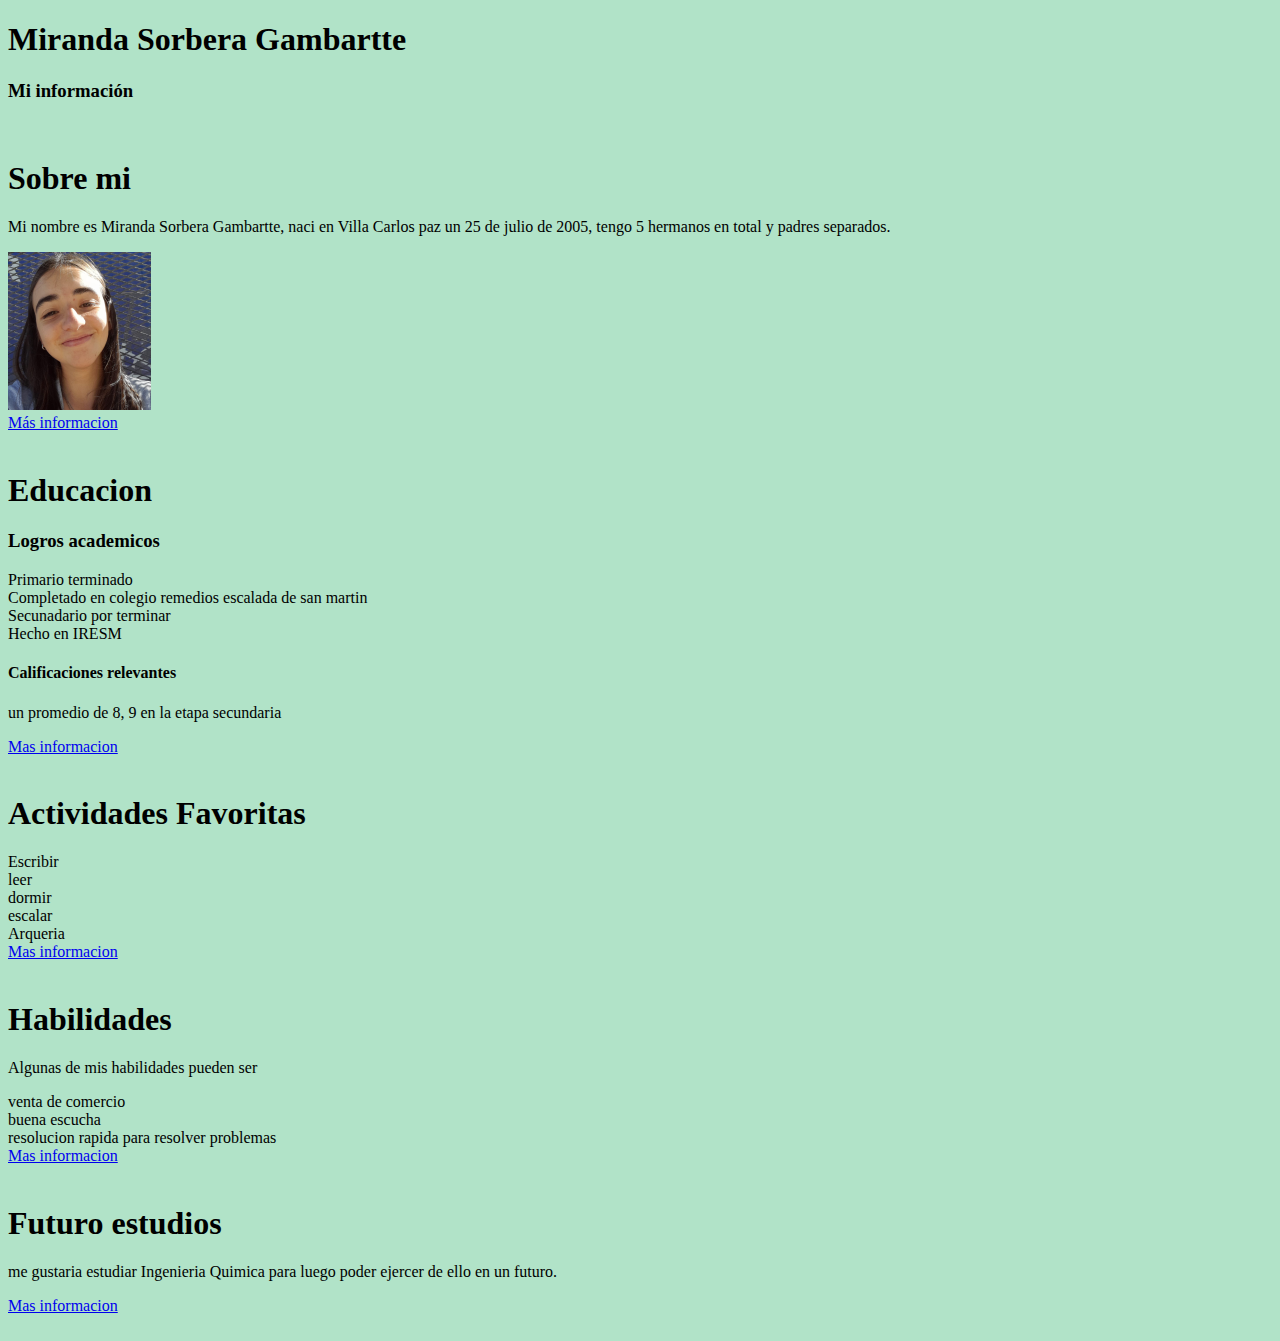
<file: trabajo html/index.html>
<!DOCTYPE html>
<html lang="es">
<head>
    <meta charset="UTF-8">
    <meta http-equiv="X-UA-Compatible" content="IE=edge">
    <meta name="viewport" content="width=device-width, initial-scale=1.0">
    <link rel="stylesheet" href="CSS/Diseño.CSS">
    <title>Sobre mi</title>
</head>
<body>
    <header>
    <h1>Miranda Sorbera Gambartte </h1>
    <h3>Mi información</h3><br>
</header>
<main>
    <section>
        <h1>Sobre mi</h1>
        <p>Mi nombre es Miranda Sorbera Gambartte, naci en Villa Carlos paz un 25 de julio de 2005, tengo 5 hermanos en total y padres separados.</p>
        <img src="img/foto.png"><br>
        <a href="paginas/sobremi.html">Más informacion</a>
    </section>
</main><br>
<main>
    <section>
        <h1>Educacion</h1>
        <h3>Logros academicos</h3>
        <li>Primario terminado<br>
           Completado en colegio remedios escalada de san martin
        </li>
        <li>Secunadario por terminar<br>
            Hecho en IRESM
        </li>
        <h4>Calificaciones relevantes</h4>
        <p>un promedio de 8, 9 en la etapa secundaria</p>
        <a href="paginas/educacion.html">Mas informacion</a>
    </section>
</main><br>
<main>
    <section>
        <H1> Actividades Favoritas</H1>
        <li>Escribir</li>
        <li>leer</li>
        <li>dormir</li>
        <li>escalar</li>
        <li>Arqueria</li>
        <a href="paginas/AF.html">Mas informacion</a>
    </section>
</main><br>
<main>
    <section>
      <h1>Habilidades</h1>
      <p>Algunas de mis habilidades pueden ser</p> 
      <li>venta de comercio</li>
      <li>buena escucha</li>
      <li>resolucion rapida para resolver problemas</li> 
      <a href="paginas/Hablidades.html">Mas informacion</a>
    </section>
</main><br>
<main>
    <section>
        <h1>Futuro estudios</h1>
        <p>me gustaria estudiar Ingenieria Quimica para luego poder ejercer de ello en un futuro.</p>
        <a href="paginas/FE.html">Mas informacion</a>
    </section>
</main><br>

</body>
</html>
</file>
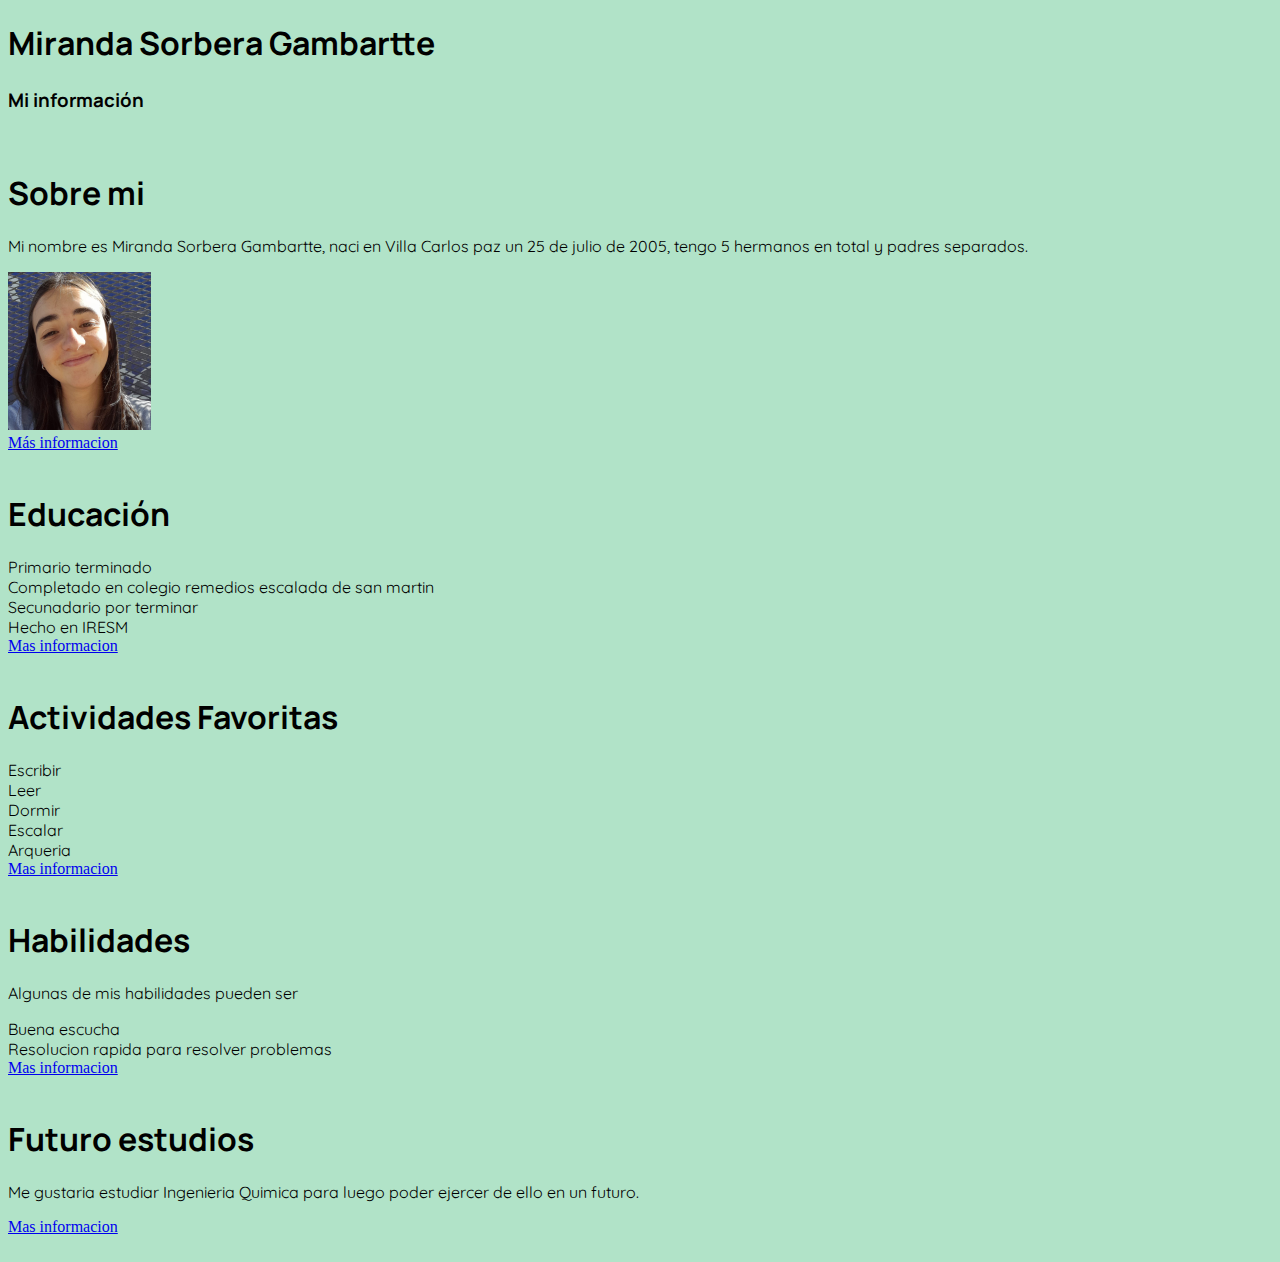
<file: trabajo/trabajo-sobre-mi-terminar--main/trabajo html/index.html>
<!DOCTYPE html>
<html lang="es">
<head>
    <meta charset="UTF-8">
    <meta http-equiv="X-UA-Compatible" content="IE=edge">
    <meta name="viewport" content="width=device-width, initial-scale=1.0">
    <link rel="stylesheet" href="CSS/Diseño.CSS">
    <link rel="preconnect" href="https://fonts.googleapis.com">
<link rel="preconnect" href="https://fonts.gstatic.com" crossorigin>
<link href="https://fonts.googleapis.com/css2?family=Manrope:wght@200;300;400;500;600;700;800&display=swap" rel="stylesheet">
<link rel="preconnect" href="https://fonts.googleapis.com">
<link rel="preconnect" href="https://fonts.gstatic.com" crossorigin>
<link href="https://fonts.googleapis.com/css2?family=Quicksand:wght@300;400;500;600;700&display=swap" rel="stylesheet">
    <title>Sobre mi</title>
</head>
<body>
    <header>
    <h1>Miranda Sorbera Gambartte </h1>
    <h3>Mi información</h3><br>
</header>
<main>
    <section>
        <h1>Sobre mi</h1>
        <p>Mi nombre es Miranda Sorbera Gambartte, naci en Villa Carlos paz un 25 de julio de 2005, tengo 5 hermanos en total y padres separados.</p>
        <img src="img/foto.png"><br>
        <a href="paginas/sobremi.html">Más informacion</a>
    </section>
</main><br>
<main>
    <section>
        <h1>Educación</h1>
        <li>Primario terminado<br>
           Completado en colegio remedios escalada de san martin
        </li>
        <li>Secunadario por terminar<br>
            Hecho en IRESM
        </li>
        
        <a href="paginas/educacion.html">Mas informacion</a>
    </section>
</main><br>
<main>
    <section>
        <H1> Actividades Favoritas</H1>
        <li>Escribir</li>
        <li>Leer</li>
        <li>Dormir</li>
        <li>Escalar</li>
        <li>Arqueria</li>
        <a href="paginas/AF.html">Mas informacion</a>
    </section>
</main><br>
<main>
    <section>
      <h1>Habilidades</h1>
      <p>Algunas de mis habilidades pueden ser</p>
      <li>Buena escucha</li>
      <li>Resolucion rapida para resolver problemas</li> 
      <a href="paginas/Hablidades.html">Mas informacion</a>
    </section>
</main><br>
<main>
    <section>
        <h1>Futuro estudios</h1>
        <p>Me gustaria estudiar Ingenieria Quimica para luego poder ejercer de ello en un futuro.</p>
        <a href="paginas/FE.html">Mas informacion</a>
    </section>
</main><br>

</body>
</html>
</file>
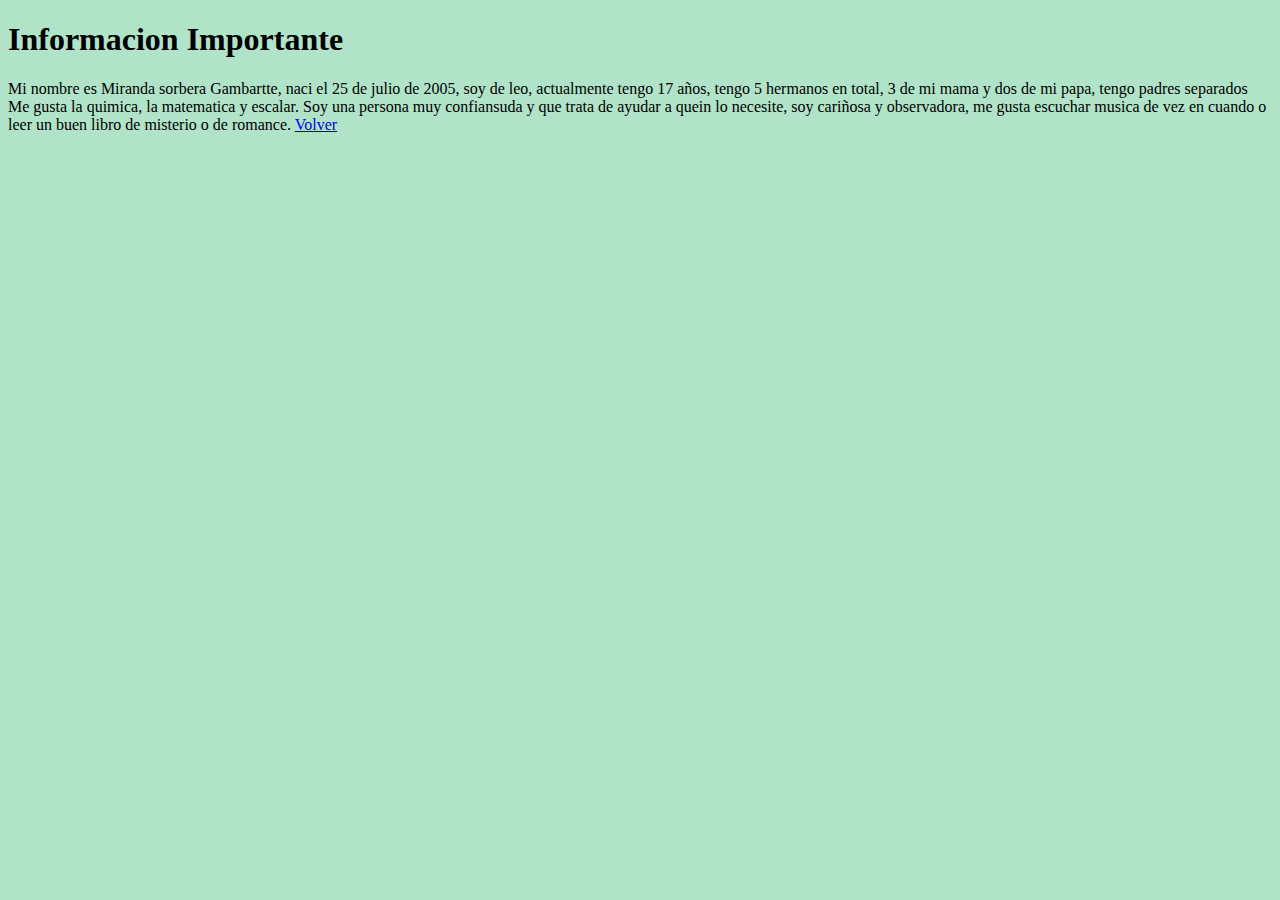
<file: trabajo html/paginas/sobremi.html>
<!DOCTYPE html>
<html lang="es">
<head>
    <link rel="stylesheet" href="../CSS/Diseño.CSS">
    <title>Sobre mi</title>
</head>
<body>
   <h1>Informacion Importante</h1>
   <p>Mi nombre es Miranda sorbera Gambartte, naci el 25 de julio de 2005, soy de leo, actualmente tengo 17 años, tengo 5 hermanos en total, 3 de mi mama y dos de mi papa, tengo padres separados<br>
    Me gusta la quimica, la matematica y escalar.
    Soy una persona muy confiansuda y que trata de ayudar a quein lo necesite, soy cariñosa y observadora, me gusta escuchar musica de vez en cuando o leer un buen libro de misterio o de romance.
    <a href="../index.html">Volver</a>
</body>
</html>
</file>
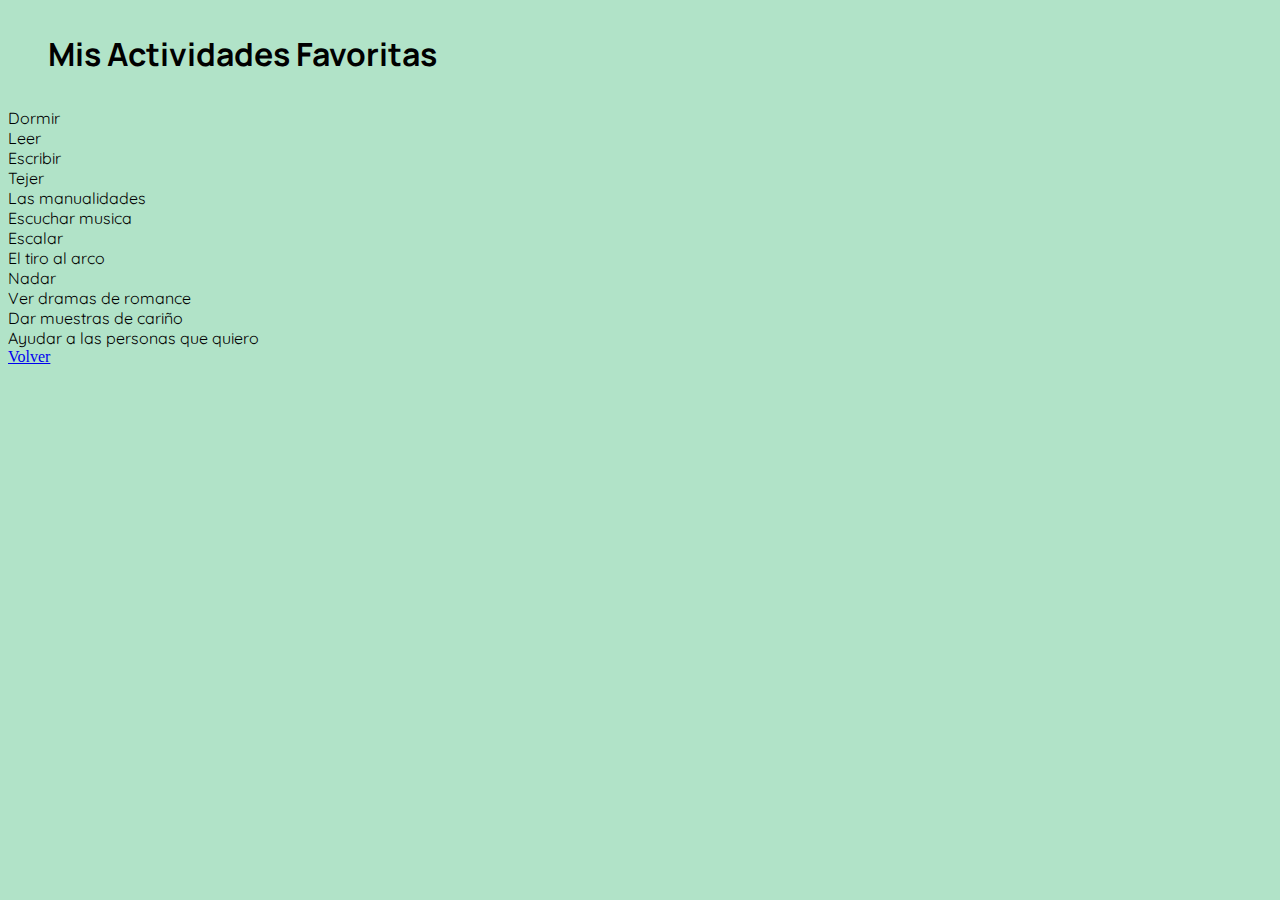
<file: trabajo/trabajo-sobre-mi-terminar--main/trabajo html/paginas/AF.html>
<!DOCTYPE html>
<html lang="en">
<head>
    <meta charset="UTF-8">
    <meta http-equiv="X-UA-Compatible" content="IE=edge">
    <meta name="viewport" content="width=device-width, initial-scale=1.0">
    <link rel="stylesheet" href="../CSS/Diseño.CSS">
    <link href="https://fonts.googleapis.com/css2?family=Manrope:wght@200;300;400;500;600;700;800&display=swap" rel="stylesheet">
    <link href="https://fonts.googleapis.com/css2?family=Quicksand:wght@300;400;500;600;700&display=swap" rel="stylesheet">
    <title>Actividades Favoritas</title>
</head>
<body>
    <h1><ul>Mis Actividades Favoritas</ul></h1>

    <li>Dormir</li>
    <li>Leer</li>
    <li>Escribir</li>
    <li>Tejer</li>
    <li>Las manualidades</li>
    <li>Escuchar musica</li>
    <li>Escalar</li>
    <li>El tiro al arco</li>
    <li>Nadar</li>
    <li>Ver dramas de romance</li>
    <li>Dar muestras de cariño</li>
    <li>Ayudar a las personas que quiero</li>

    <a href="../index.html">Volver</a>  
</body>
</html>
</file>
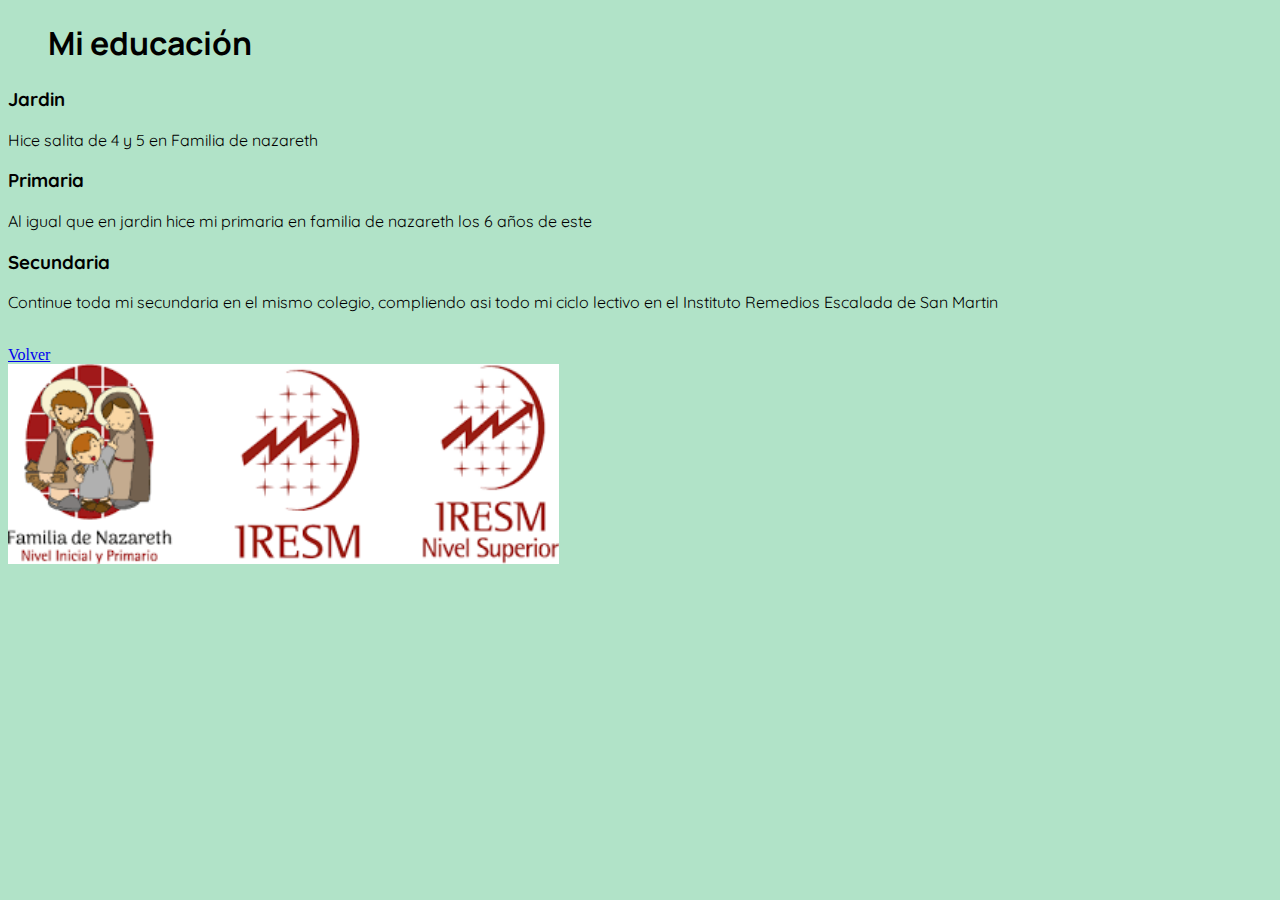
<file: trabajo/trabajo-sobre-mi-terminar--main/trabajo html/paginas/educacion.html>
<!DOCTYPE html>
<html lang="en">
<head>
    <meta charset="UTF-8">
    <meta http-equiv="X-UA-Compatible" content="IE=edge">
    <meta name="viewport" content="width=device-width, initial-scale=1.0">
    <link rel="stylesheet" href="../CSS/Diseño.CSS">
    <link href="https://fonts.googleapis.com/css2?family=Manrope:wght@200;300;400;500;600;700;800&display=swap" rel="stylesheet">
    <link href="https://fonts.googleapis.com/css2?family=Quicksand:wght@300;400;500;600;700&display=swap" rel="stylesheet">
    <title>Mi educacion</title>
</head>
<body>
    <ul><h1>Mi educación</h1></ul>
    <h3><li>Jardin</li></h3>
    <p>Hice salita de 4 y 5 en Familia de nazareth</p>
    <h3><li>Primaria</li></h3>
    <p>Al igual que en jardin hice mi primaria en familia de nazareth los 6 años de este</p> 
    <h3><li>Secundaria</li></h3>
    <p>Continue toda mi secundaria en el mismo colegio, compliendo asi todo mi ciclo lectivo en el Instituto Remedios Escalada de San Martin </p><br>
    <a href="../index.html">Volver</a><br>
    <img src="../img/Logo-iresm.png" widht="200" height="200">
</body>
</html>
</file>
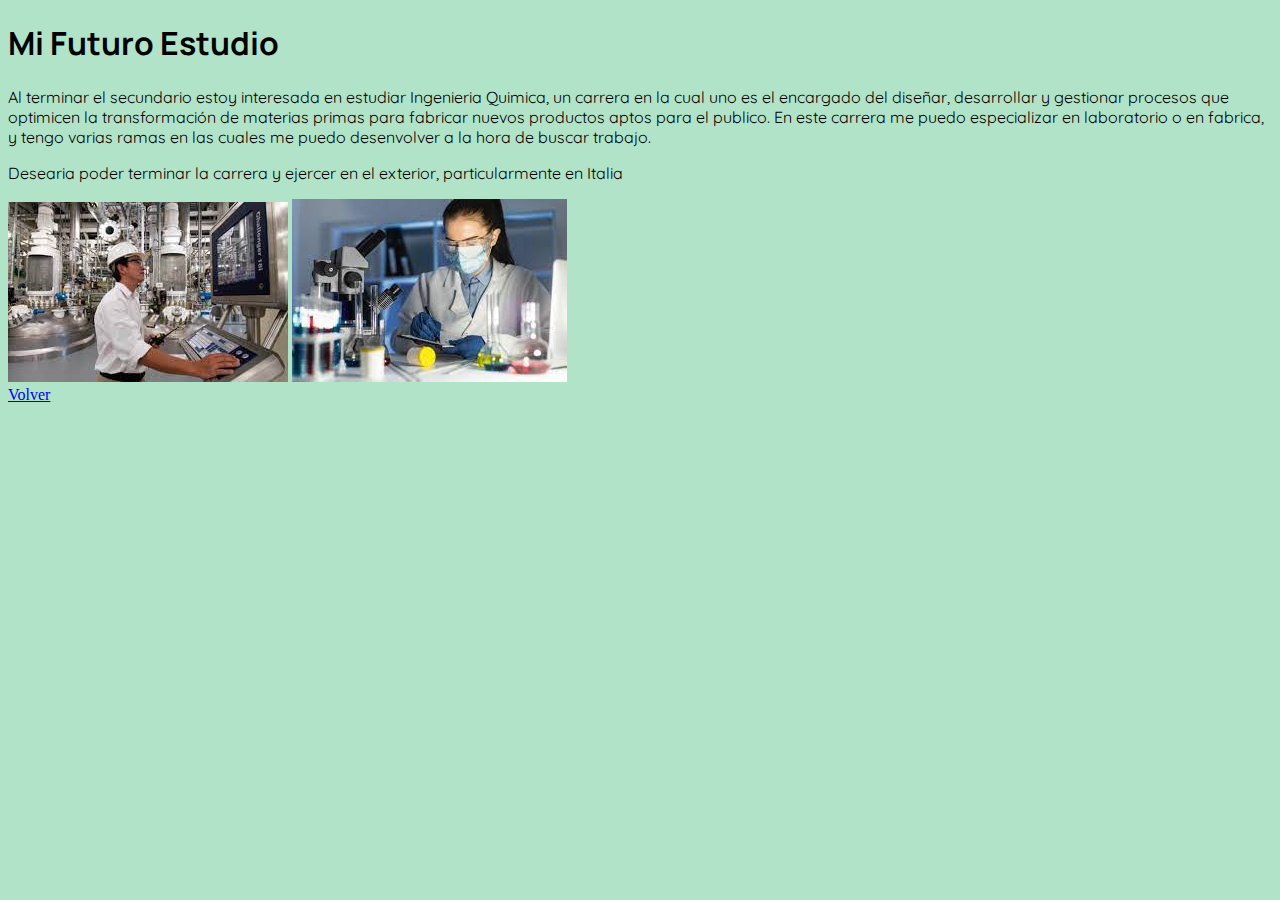
<file: trabajo/trabajo-sobre-mi-terminar--main/trabajo html/paginas/FE.html>
<!DOCTYPE html>
<html lang="en">
<head>
    <meta charset="UTF-8">
    <meta http-equiv="X-UA-Compatible" content="IE=edge">
    <meta name="viewport" content="width=device-width, initial-scale=1.0">
    <link rel="stylesheet" href="../CSS/Diseño.CSS">
    <link href="https://fonts.googleapis.com/css2?family=Manrope:wght@200;300;400;500;600;700;800&display=swap" rel="stylesheet">
    <link href="https://fonts.googleapis.com/css2?family=Quicksand:wght@300;400;500;600;700&display=swap" rel="stylesheet">
    <title>Futuro</title>
</head>
<body>
    <h1>Mi Futuro Estudio</h1>
    <p>Al terminar el secundario estoy interesada en estudiar Ingenieria Quimica, un carrera en la cual uno es el encargado del diseñar, desarrollar y gestionar procesos que optimicen la transformación de materias primas para fabricar nuevos productos aptos para el publico.
    En este carrera me puedo especializar en laboratorio o en fabrica, y tengo varias ramas en las cuales me puedo desenvolver a la hora de buscar trabajo.</p>
    <p>Desearia poder terminar la carrera y ejercer en el exterior, particularmente en Italia</p>
    <img src="../img/fabrica.jpg">
    <img src="../img/laboratorio.jpg"><br>

    <a href="../index.html">Volver</a>
</body>
</html>
</file>
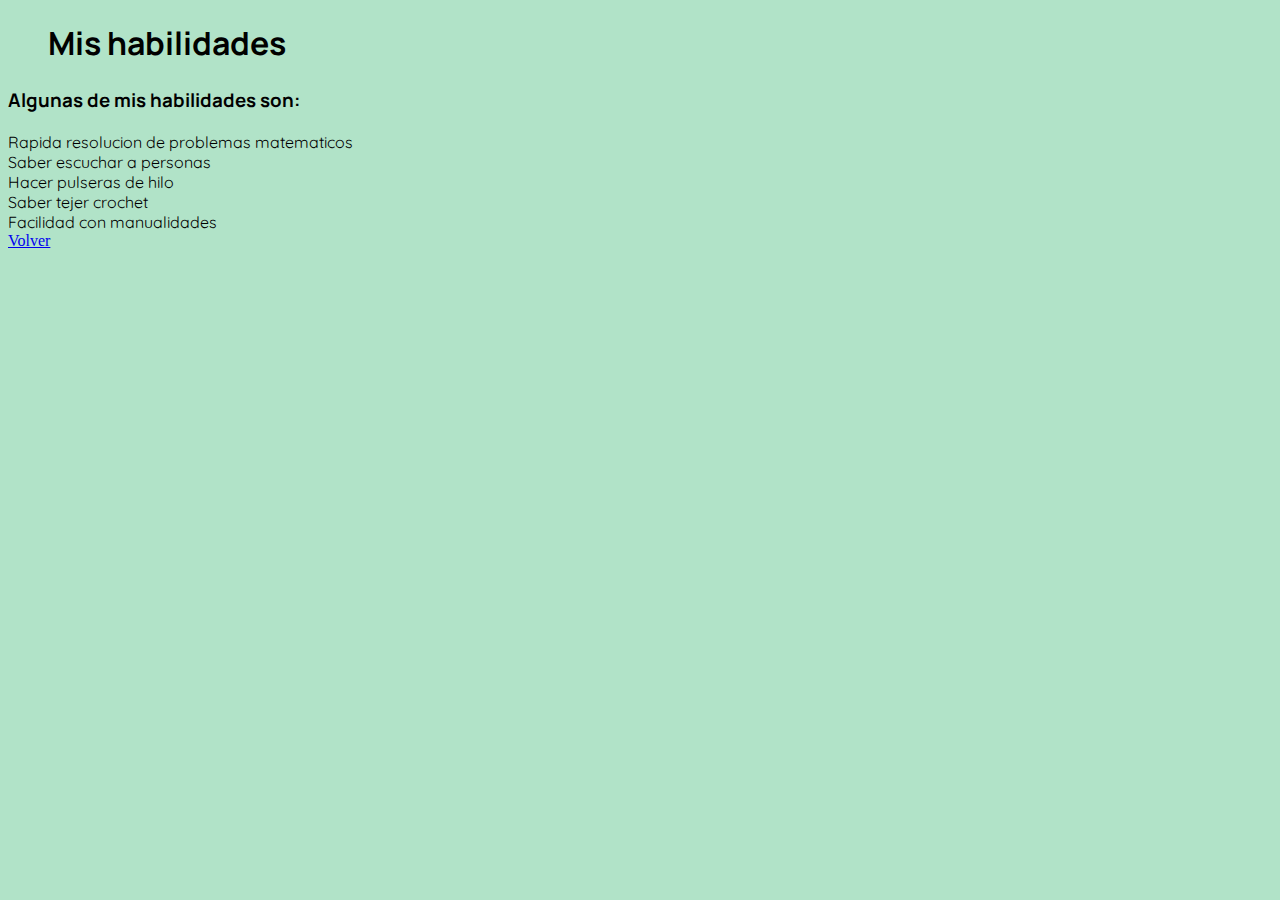
<file: trabajo/trabajo-sobre-mi-terminar--main/trabajo html/paginas/Hablidades.html>
<!DOCTYPE html>
<html lang="en">
<head>
    <meta charset="UTF-8">
    <meta http-equiv="X-UA-Compatible" content="IE=edge">
    <meta name="viewport" content="width=device-width, initial-scale=1.0">
    <link rel="stylesheet" href="../CSS/Diseño.CSS">
    <link href="https://fonts.googleapis.com/css2?family=Manrope:wght@200;300;400;500;600;700;800&display=swap" rel="stylesheet">
    <link href="https://fonts.googleapis.com/css2?family=Quicksand:wght@300;400;500;600;700&display=swap" rel="stylesheet">
    <title>Habilidades</title>
</head>
<body1>
    <ul><h1>Mis habilidades</h1></ul>
    <h3>Algunas de mis habilidades son:</h3>
    <li>Rapida resolucion de problemas matematicos</li>
    <li>Saber escuchar a personas</li>
    <li>Hacer pulseras de hilo</li>
    <li>Saber tejer crochet</li>
    <li>Facilidad con manualidades</li>
    <a href="../index.html">Volver</a>

</body1>
</html>
</file>
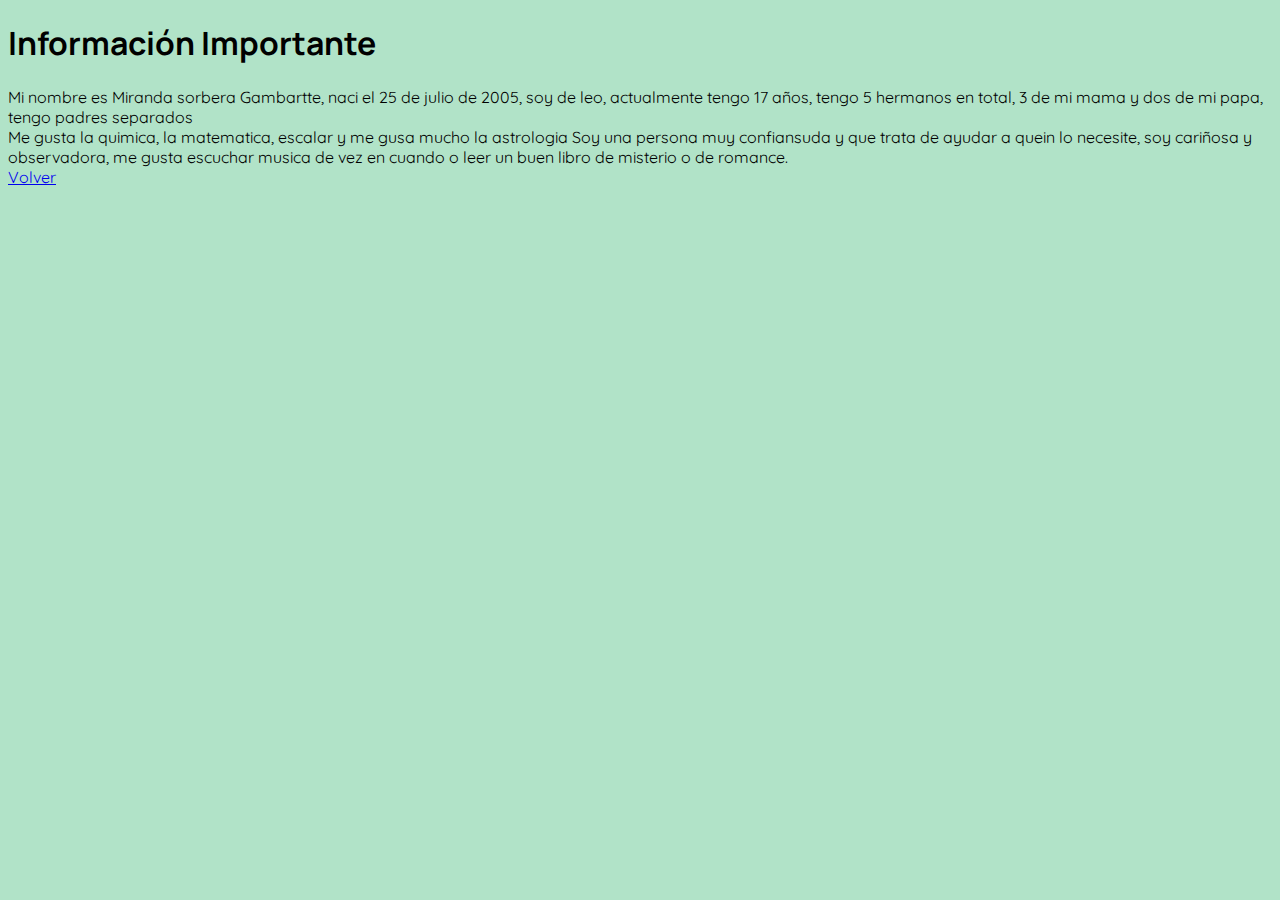
<file: trabajo/trabajo-sobre-mi-terminar--main/trabajo html/paginas/sobremi.html>
<!DOCTYPE html>
<html lang="es">
<head>
    <link rel="stylesheet" href="../CSS/Diseño.CSS">
    <link href="https://fonts.googleapis.com/css2?family=Manrope:wght@200;300;400;500;600;700;800&display=swap" rel="stylesheet">
    <link href="https://fonts.googleapis.com/css2?family=Quicksand:wght@300;400;500;600;700&display=swap" rel="stylesheet">
    <title>Sobre mi</title>
</head>
<body>
   <h1>Información Importante</h1>
   <p>Mi nombre es Miranda sorbera Gambartte, naci el 25 de julio de 2005, soy de leo, actualmente tengo 17 años, tengo 5 hermanos en total, 3 de mi mama y dos de mi papa, tengo padres separados<br>
    Me gusta la quimica, la matematica, escalar y me gusa mucho la astrologia
    Soy una persona muy confiansuda y que trata de ayudar a quein lo necesite, soy cariñosa y observadora, me gusta escuchar musica de vez en cuando o leer un buen libro de misterio o de romance.<br>

    <a href="../index.html">Volver</a>
</body>
</html>
</file>
<file: trabajo html/CSS/Diseño.CSS>
body {
    background-color: rgb(177, 227, 200);
  }
</file>
<file: trabajo/trabajo-sobre-mi-terminar--main/trabajo html/CSS/Diseño.CSS>
body {
    background-color: rgb(177, 227, 200);
  }
  h1,h3{
    font-family: 'Manrope', sans-serif ;
  }
  li,p{
  font-family: 'Quicksand', sans-serif ;
  }
</file>
